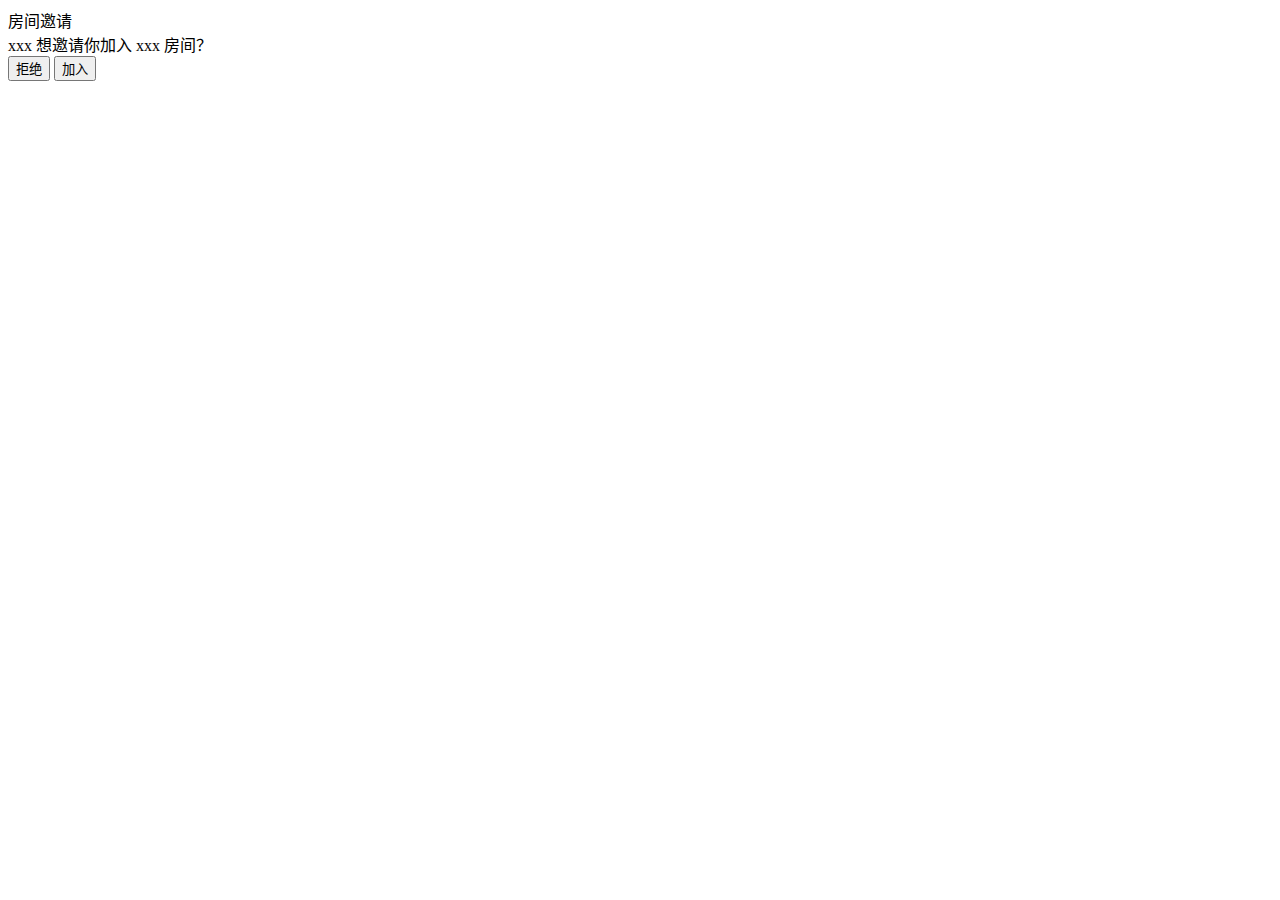
<file: src/main/resources/templates/invite-qrcode.html>
<!DOCTYPE html>
<html lang="zh-CN" xmlns:th="https://www.thymeleaf.org">
<head>
    <meta charset="UTF-8">
    <title>在线聊天室-邀请</title>

    <meta name="author" content="Erwin Feng"/>
    <meta name="keyword" content="在线聊天室"/>
    <meta name="description" content="在线聊天室"/>

    <meta content="IE=edge" http-equiv="X-UA-Compatible">
    <meta http-equiv="X-UA-Compatible" content="IE=Edge，chrome=1">
    <meta name="viewport" content="width=device-width, initial-scale=1.0, maximum-scale=1.0, user-scalable=no">

    <link rel="stylesheet" th:href="'/static/lib/layui/css/layui.css?v=' + ${version}">
    <link rel="stylesheet" th:href="'/static/css/invite.css?v=' + ${version}">

    <script th:src="'/static/lib/layui/layui.js?v=' + ${version}"></script>

    <script th:src="'/static/util/Variable.js?v=' + ${version}"></script>
    <script th:src="'/static/util/Utils.js?v=' + ${version}"></script>
    <script th:src="'/static/util/CacheUtils.js?v=' + ${version}"></script>
    <script th:src="'/static/util/LayerUtils.js?v=' + ${version}"></script>
    <script th:src="'/static/util/AjaxUtils.js?v=' + ${version}"></script>

    <script th:src="'/static/util/Common.js?v=' + ${version}"></script>

    <script th:src="'/static/js/invite.js?v=' + ${version}"></script>
</head>
<body>

<!--

点分享，参数：rid, 邀请者uid，邀请id，如果房间需要密码则生成token

xxx 邀请你加入 xx 房间？

取消？

加入？

如果没有昵称，需要先设置昵称 -> 确定 -> 进入房间

下次通过邀请链接不需要再提示选择

再邀请链接有效期内，都可以点链接进入

另外，如果token有效，也可以直接点房间进入哦

生成一张二维码图片

-->

<div class="main-container">
    <div class="box-title">房间邀请</div>
    <div class="box-content">
        <span>xxx</span> 想邀请你加入 <span>xxx</span> 房间？
    </div>
    <div class="box-btn">
        <button type="button" class="layui-btn layui-btn-primary ">拒绝</button>
        <button type="button" class="layui-btn">加入</button>
    </div>
</div>


</body>
</html>
</file>
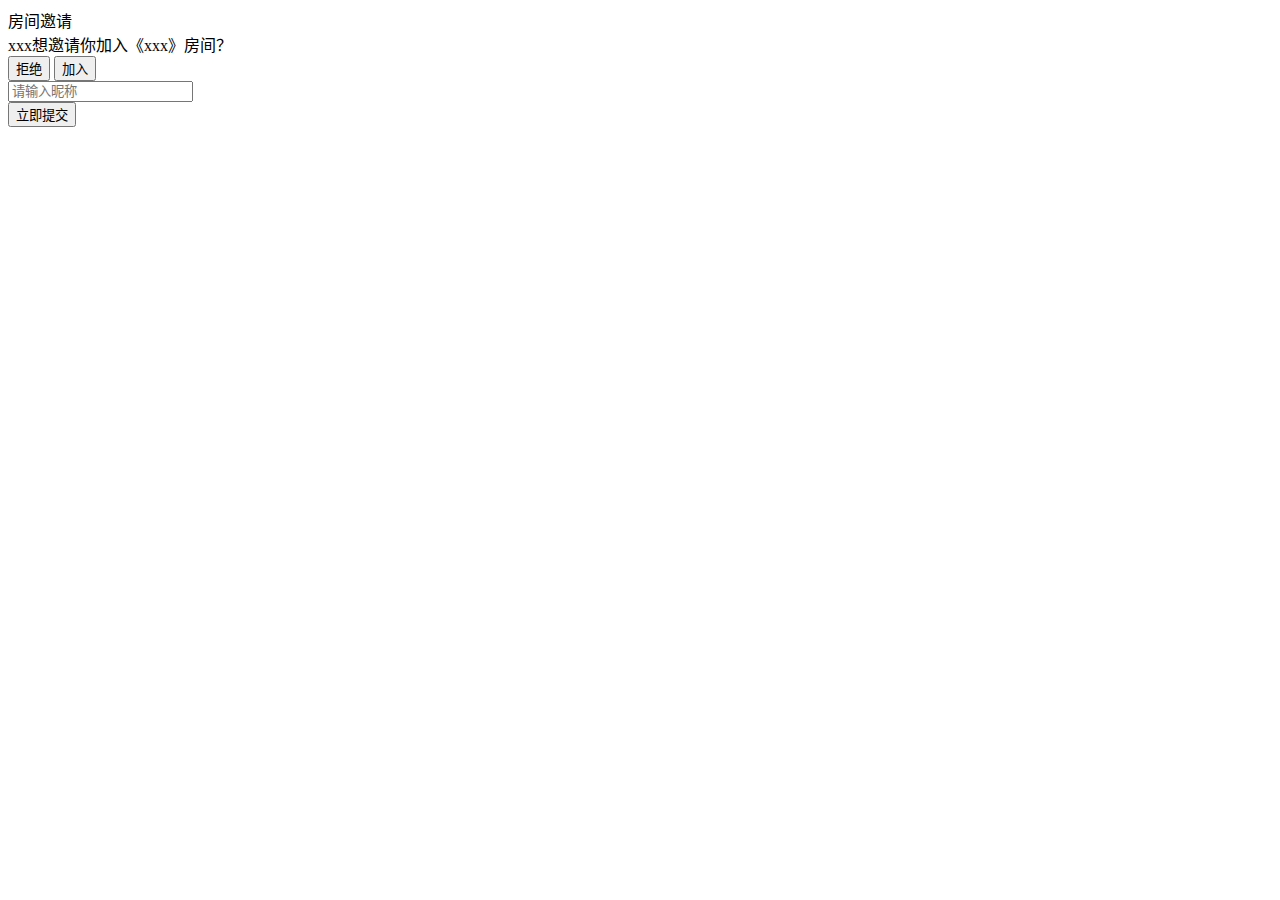
<file: src/main/resources/templates/invite.html>
<!DOCTYPE html>
<html lang="zh-CN" xmlns:th="https://www.thymeleaf.org">
<head>
    <meta charset="UTF-8">
    <title>在线聊天室-邀请</title>

    <meta name="author" content="冯文议·Erwin Feng"/>
    <meta name="keyword" content="在线聊天室"/>
    <meta name="description" content="在线聊天室"/>

    <meta content="IE=edge" http-equiv="X-UA-Compatible">
    <meta http-equiv="X-UA-Compatible" content="IE=Edge，chrome=1">
    <meta name="viewport" content="width=device-width, initial-scale=1.0, maximum-scale=1.0, user-scalable=no">

    <link rel="stylesheet" th:href="'/static/lib/layui/css/layui.css?v=' + ${version}">
    <link rel="stylesheet" th:href="'/static/css/invite.css?v=' + ${version}">

    <script th:src="'/static/lib/layui/layui.js?v=' + ${version}"></script>

    <script th:src="'/static/util/Variable.js?v=' + ${version}"></script>
    <script th:src="'/static/util/Utils.js?v=' + ${version}"></script>
    <script th:src="'/static/util/CacheUtils.js?v=' + ${version}"></script>
    <script th:src="'/static/util/LayerUtils.js?v=' + ${version}"></script>
    <script th:src="'/static/util/AjaxUtils.js?v=' + ${version}"></script>

    <script th:src="'/static/util/Common.js?v=' + ${version}"></script>

    <script th:inline="javascript">

        let token = [[${token}]];
        let rid = [[${rid}]];

        layui.use(function() {
            let layer = layui.layer
                , jQuery = layui.jquery;

            let error = [[${error}]];
            let msg = [[${msg}]];



            if (error) {

                layer.alert(
                    msg, {icon: 5},
                    function () {
                        window.location.href = "/";
                    });
            }


            if (isNotEmpty(token)) {
                setRoomUserAuthToken(rid, token);
            }
        });
    </script>

    <script th:src="'/static/js/invite.js?v=' + ${version}"></script>
</head>
<body>

<!--

点分享，参数：rid, 邀请者uid，邀请id，如果房间需要密码则生成token

xxx 邀请你加入 xx 房间？

取消？

加入？

如果没有昵称，需要先设置昵称 -> 确定 -> 进入房间

下次通过邀请链接不需要再提示选择

再邀请链接有效期内，都可以点链接进入

另外，如果token有效，也可以直接点房间进入哦

生成一张二维码图片

-->

<div class="main-container">
    <div class="box-title">房间邀请</div>
    <div class="box-content">
        <span th:text="${userNickname}">xxx</span>想邀请你加入《<span th:text="${roomName}">xxx</span>》房间？
    </div>
    <div class="box-btn">
        <button type="button" class="layui-btn layui-btn-primary" onclick="btnClickRefuse()">拒绝</button>
        <button type="button" class="layui-btn" onclick="btnClickJoinInRoom()">加入</button>
    </div>
</div>

<div class="layer-box">
    <div class="box-update-user">
        <form class="layui-form" action="">
            <div class="layui-form-item">
                <input type="text" name="nickname" required  lay-verify="required" placeholder="请输入昵称" autocomplete="off" class="layui-input" maxlength="20">
            </div>
            <div class="layui-form-item btn-panel">
                <button class="layui-btn layui-btn-fluid" lay-submit lay-filter="formUpdateUser">立即提交</button>
            </div>
        </form>
    </div>
</div>


</body>
</html>
</file>
